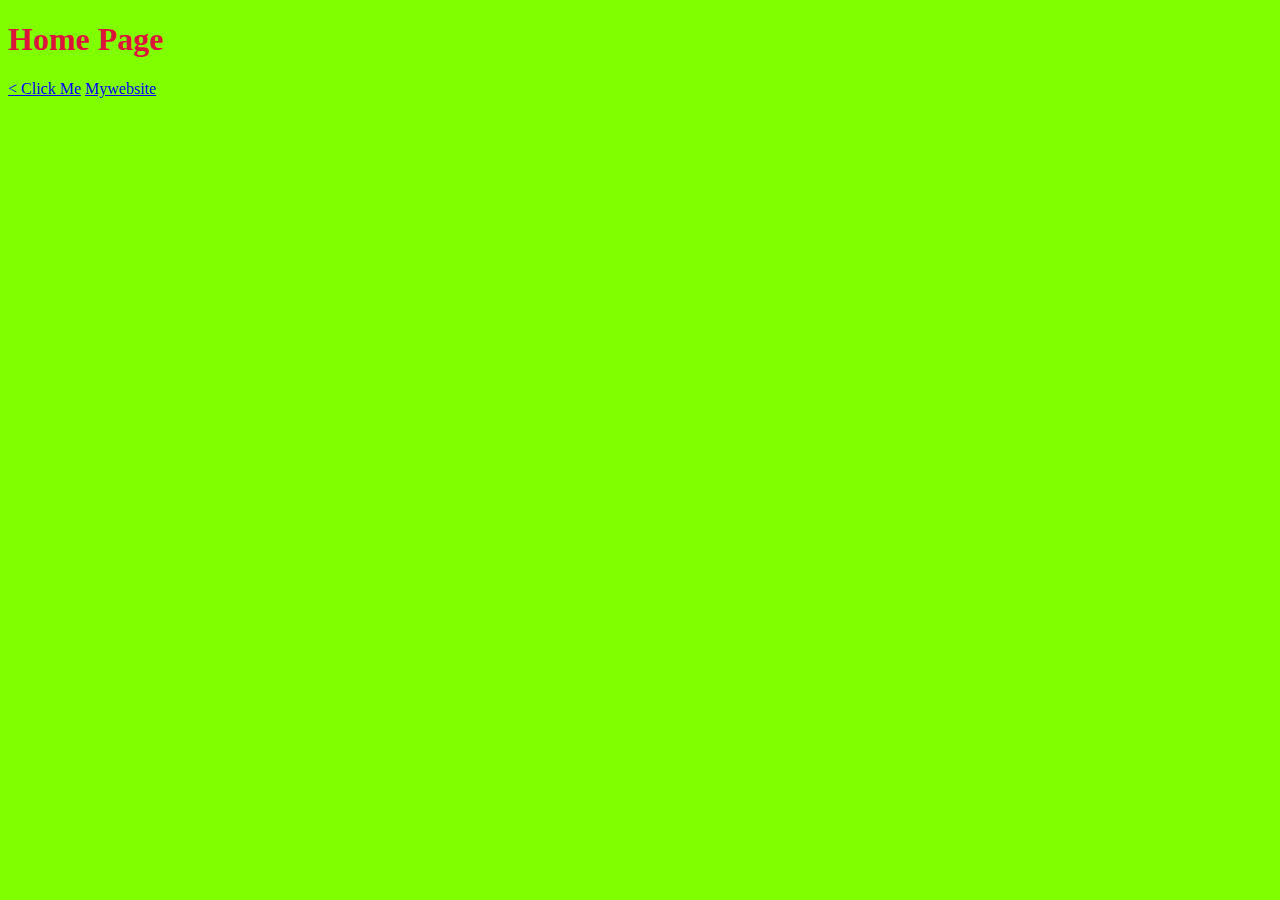
<file: Index.html>
<!DOCTYPE html>
<html lang="en">
<head>
    <link rel="stylesheet" type="text/css" href="Styles.CSS">
    <meta charset="UTF-8">
    <meta name="viewport" content="width=device-width, initial-scale=1.0">
    <title>Document</title>
</head>
<body>
<H1>Home Page</H1>  
<a href="http://ujuzifursaafrica.com/">< Click Me</a>
<a href="Links_Images.html">Mywebsite</a>
</body>
</html>
</file>
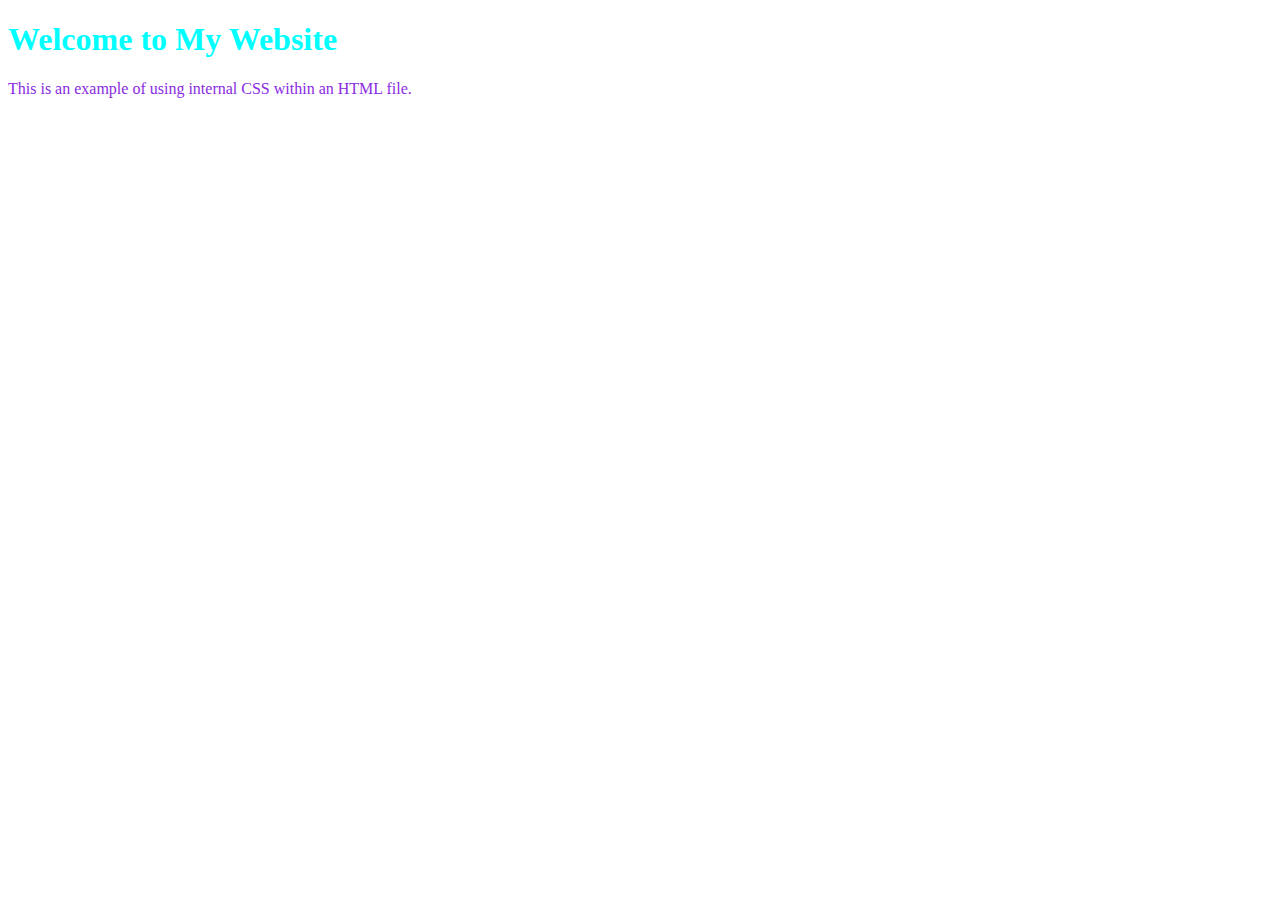
<file: CSS Example.HTML>
<!DOCTYPE html>
<html lang="en">
<head>
    <meta charset="UTF-8">
    <meta name="viewport" content="width=device-width, initial-scale=1.0">
    <title>Document</title>
    <Style>
    <!-- Internal CSS Example-->
    body{
        font=family :Arial, Helvetica,San-serif;
        background=color :Antiquewhite;
    }
    h1 {
        color:aqua;
    }
    p{
        font-size:20;
        color:blueviolet;
    }
    </Style>
</head>
<body>
    <h1>Welcome to My Website</h1>
    <p>This is an example of using internal CSS within an HTML file.</p>
</body>
</html>
</file>
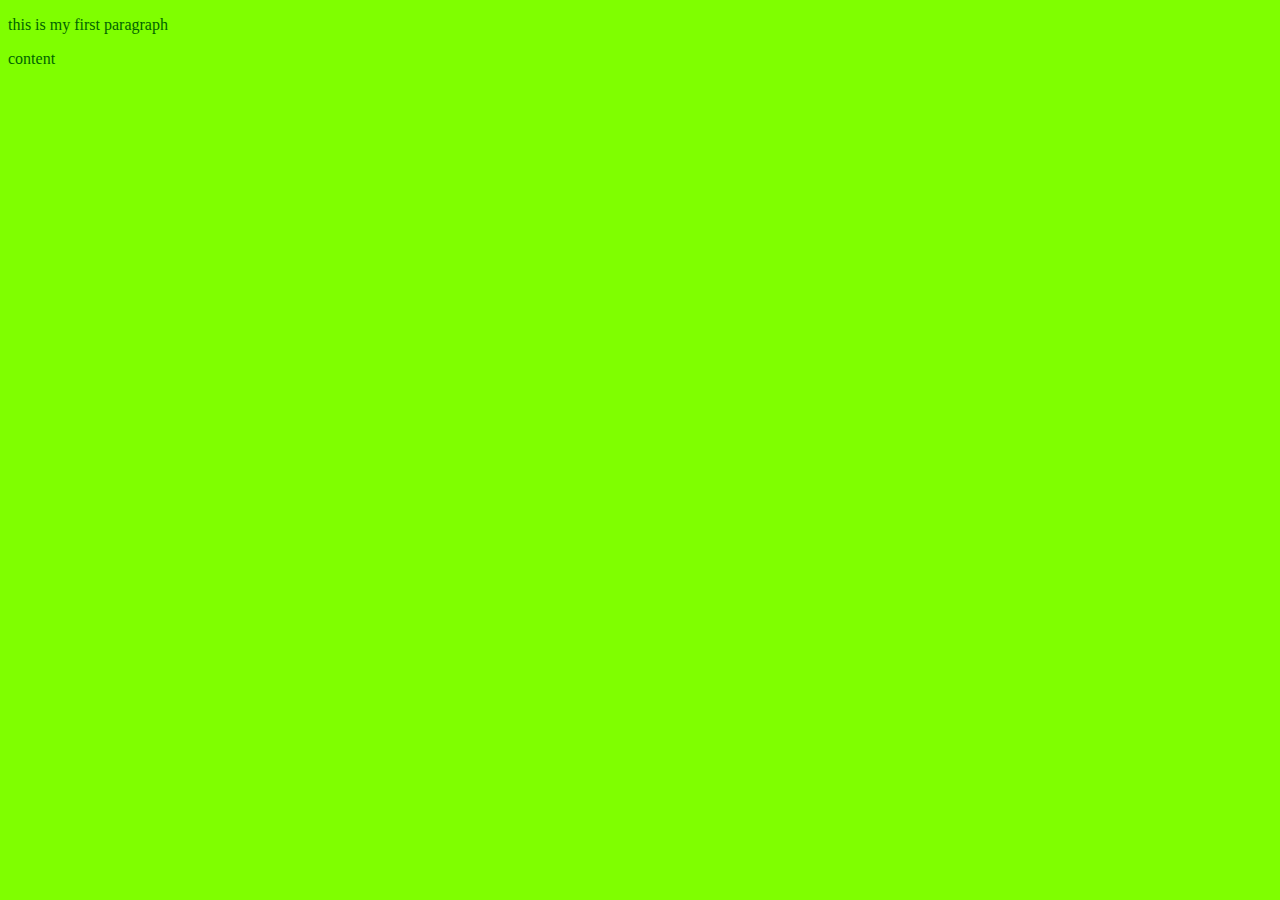
<file: Hello.HTML>
<!DOCTYPE html>
<html lang="en">
<head>
    <link rel="stylesheet" type="text/css" href="Styles.CSS">
    <meta charset="UTF-8">
    <meta name="viewport" content="width=device-width, initial-scale=1.0">
    <title>my first website</title>
</head>
<body>
    
</body>
<p>this is my first paragraph 
    <p> content</p>
    


</p>
</html>
</file>
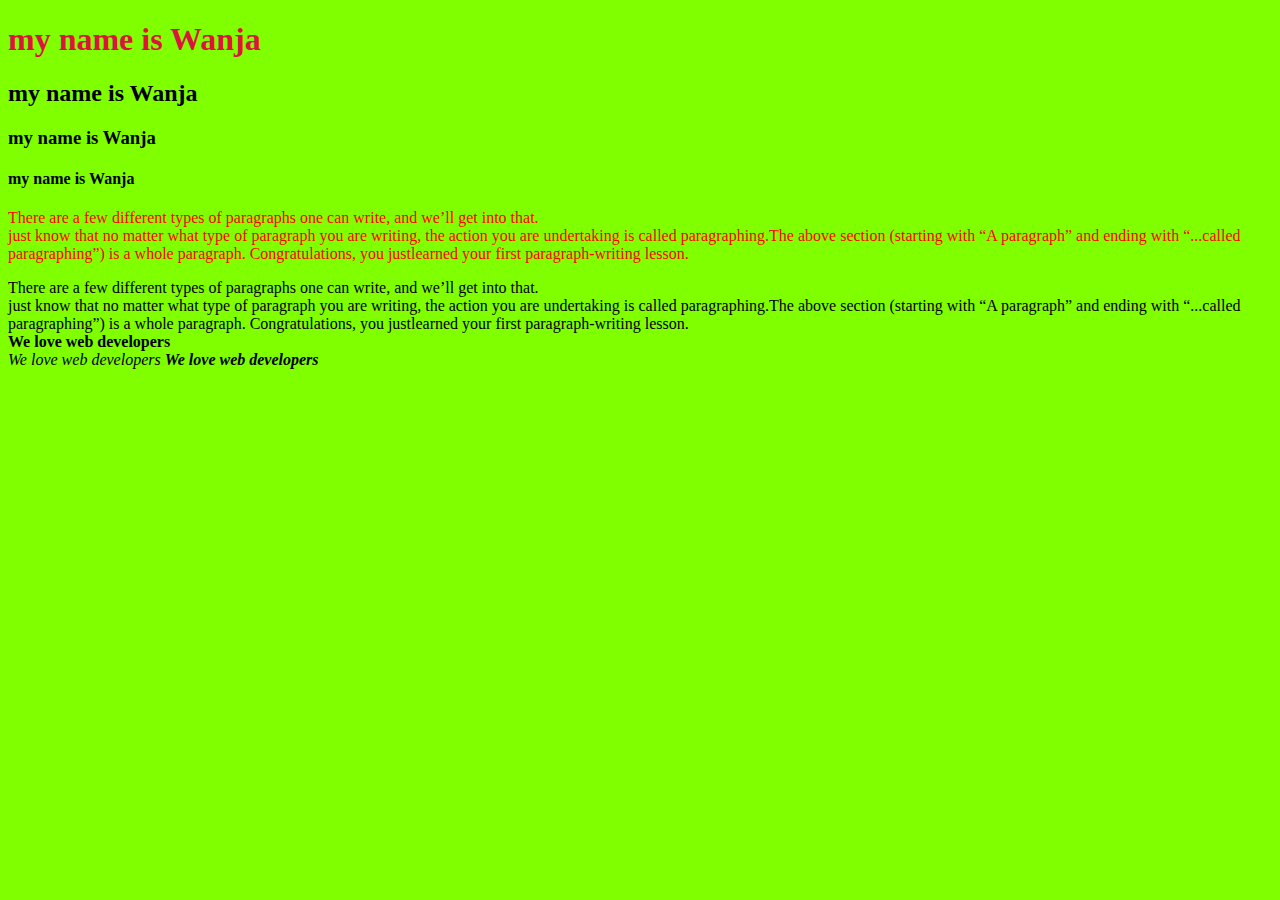
<file: Intro.HTML>
<!DOCTYPE html>
<html lang="en">
<head>
    <link rel="stylesheet" type="text/css" href="Styles.CSS">
    <meta charset="UTF-8">
    <meta name="viewport" content="width=<device-width>, initial-scale=1.0">
    <title>Document</title>
</head>
<body>
    <h1>my name is Wanja</h1>
    <h2>my name is Wanja</h2>
    <h3>my name is Wanja</h3>
    <h4> my name is Wanja</h4>
    <!--h is used to write the heading-->
    <p style = "color:red">There are a few different types of paragraphs one can write, and we’ll get into that. <br>just know that no matter what type of paragraph you are writing, the action you are undertaking is called paragraphing.The above section (starting with “A paragraph” and ending with “...called paragraphing”) is a whole paragraph. Congratulations, you justlearned your first paragraph-writing lesson.</p> 
    There are a few different types of paragraphs one can write, and we’ll get into that. <br>just know that no matter what type of paragraph you are writing, the action you are undertaking is called paragraphing.The above section (starting with “A paragraph” and ending with “...called paragraphing”) is a whole paragraph. Congratulations, you justlearned your first paragraph-writing lesson.<br>
        <!--p is used for writing paragraphs-->

            <!--comment strong is a tag that is used to bold text's-->
         <strong> We love web developers</strong><br> 
         <!--br is used for breaking texts-->
         <em> We love web developers</em>
         <!--em is used to italise text-->
         <strong><em>We love web developers</strong><em>
        <!-- a comment is a piece of non-executable code-->
</body>
</html>
</file>
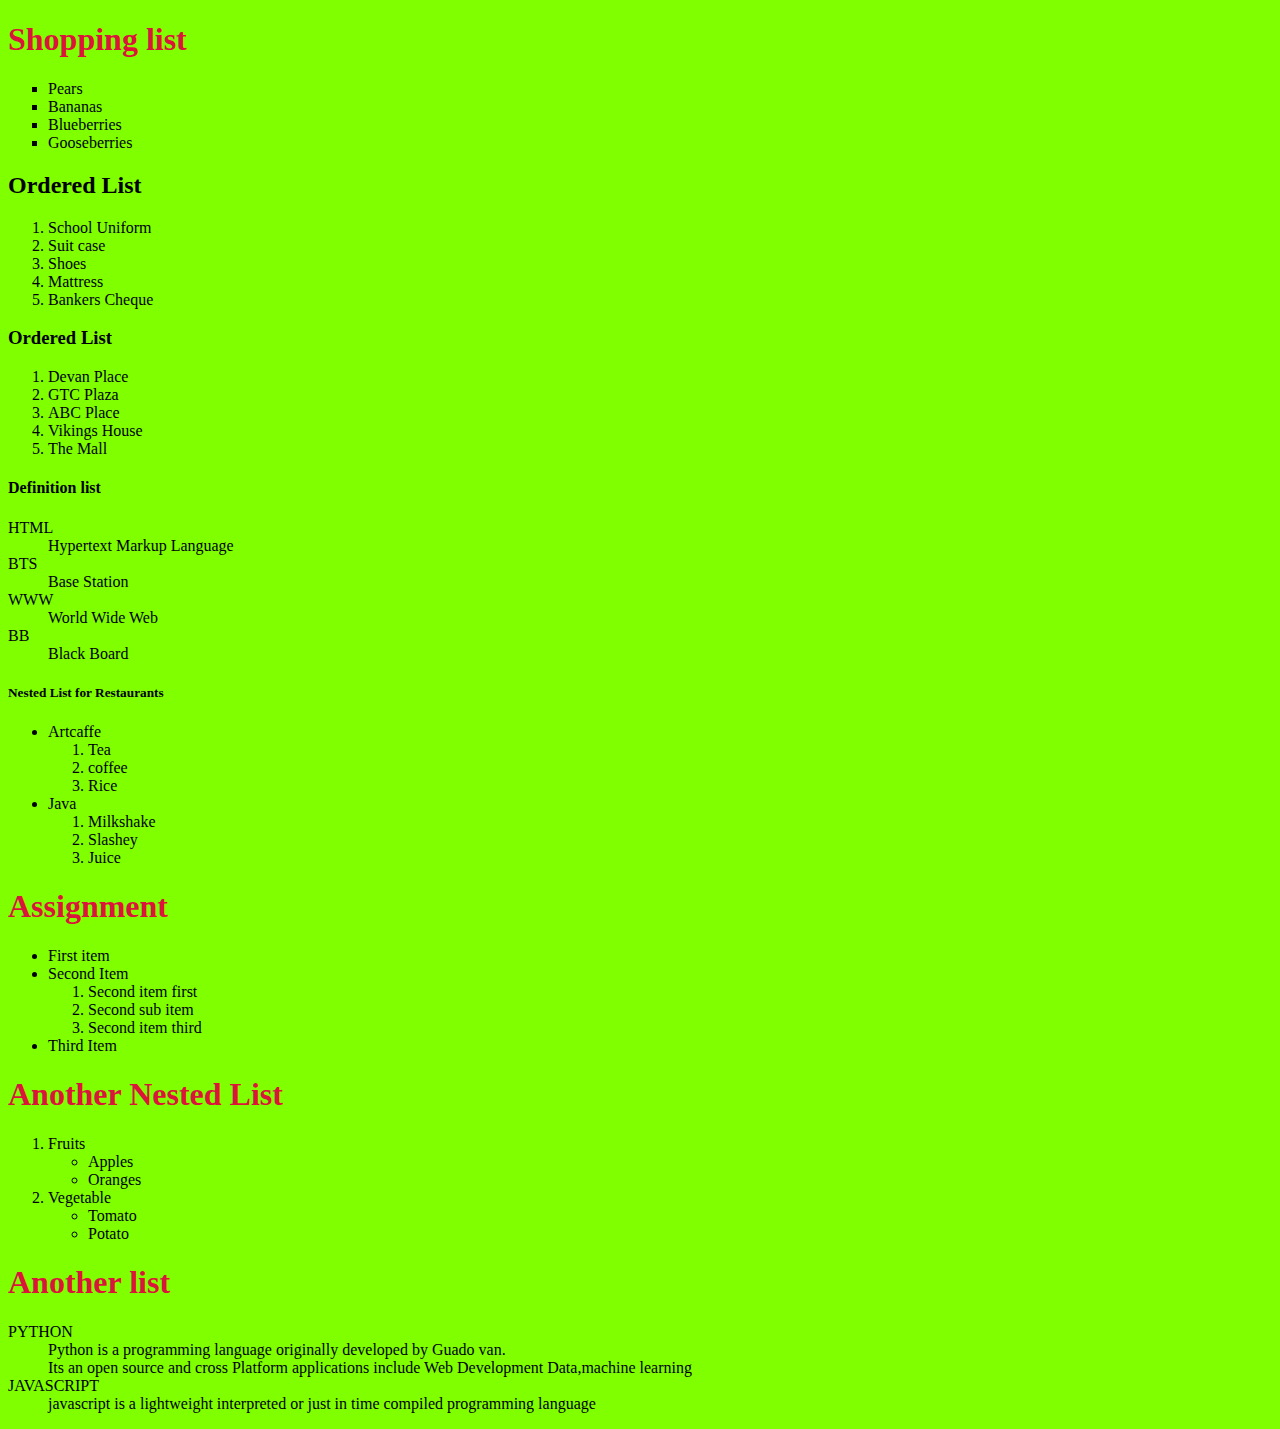
<file: List.html>
<!DOCTYPE html>
<html lang="en">
<head>
    <link rel="stylesheet" type="text/css" href="Styles.CSS">
    <meta charset="UTF-8">
    <meta name="viewport" content="width=device-width, initial-scale=1.0">
    <title>Creating List</title>

</head>
<body>
   <h1>Shopping list</h1>
   <!--Creating unordered list-->
   <ul type="square">

        <li>Pears</li>
        <li>Bananas</li>
        <li>Blueberries</li>
        <li>Gooseberries</li>
   </ul>
<h2>Ordered List</h2>
<!-- Creating an ordered list-->
<ol>
    <li>School Uniform</li>
    <li>Suit case</li>
    <li>Shoes</li>
    <li>Mattress</li>
    <li>Bankers Cheque</li>
</ol>
<h3> Ordered List</h3>
<!--Creating another Ordered list-->
<ol type ="1">
    <li>Devan Place</li>
    <li>GTC Plaza</li>
    <li>ABC Place</li>
    <li>Vikings House</li>
    <li>The Mall</li>
</ol>
<h4>Definition list</h4>
<dl>
    <dt>HTML</dt>
    <dd>Hypertext Markup Language</dd>
    <dt>BTS</dt>
    <dd> Base Station</dd>
    <dt>WWW</dt>
    <dd> World Wide Web</dd>
    <dt>BB</dt>
    <dd>Black Board</dd>
    <dl>
<h5>Nested List for Restaurants</h5>
<ul>
    <li>Artcaffe</li>
    <ol> 
        <li>Tea</li>
        <li>coffee</li>
        <li>Rice</li>
    </ol>
    <li>Java</li>
        <ol>
        <li>Milkshake</li>
        <li>Slashey</li>
        <li>Juice</li>
    <ol>
    </ul>
<h1>Assignment</h1>
<ul>
<li>First item</li>
<li>Second Item</li>
<ol> 
    <li>Second item first</li>
    <li>Second sub item</li>
    <li>Second item third</li>
</ol>

<li> Third Item</li>
</ul>
<H1>Another Nested List</H1>
<ol>
    <li>Fruits</li>
    <ul> 
        <li>Apples</li>
        <li>Oranges</li>
    </ul>
    <li>Vegetable</li>
    <ul> 
        <li>Tomato</li>
        <li>Potato</li>
    </ul>
    </ol>
<H1>Another list</H1>
    </dl>
<dt>PYTHON</dt>
    <dd>Python is a programming language originally developed by Guado van.<br> Its an open source and cross Platform applications include Web Development Data,machine learning</dd>
<dt>JAVASCRIPT</dt>
    <dd>javascript is a lightweight interpreted or just in time compiled programming language</dd>
    </dl>

</body>
</html>
</file>
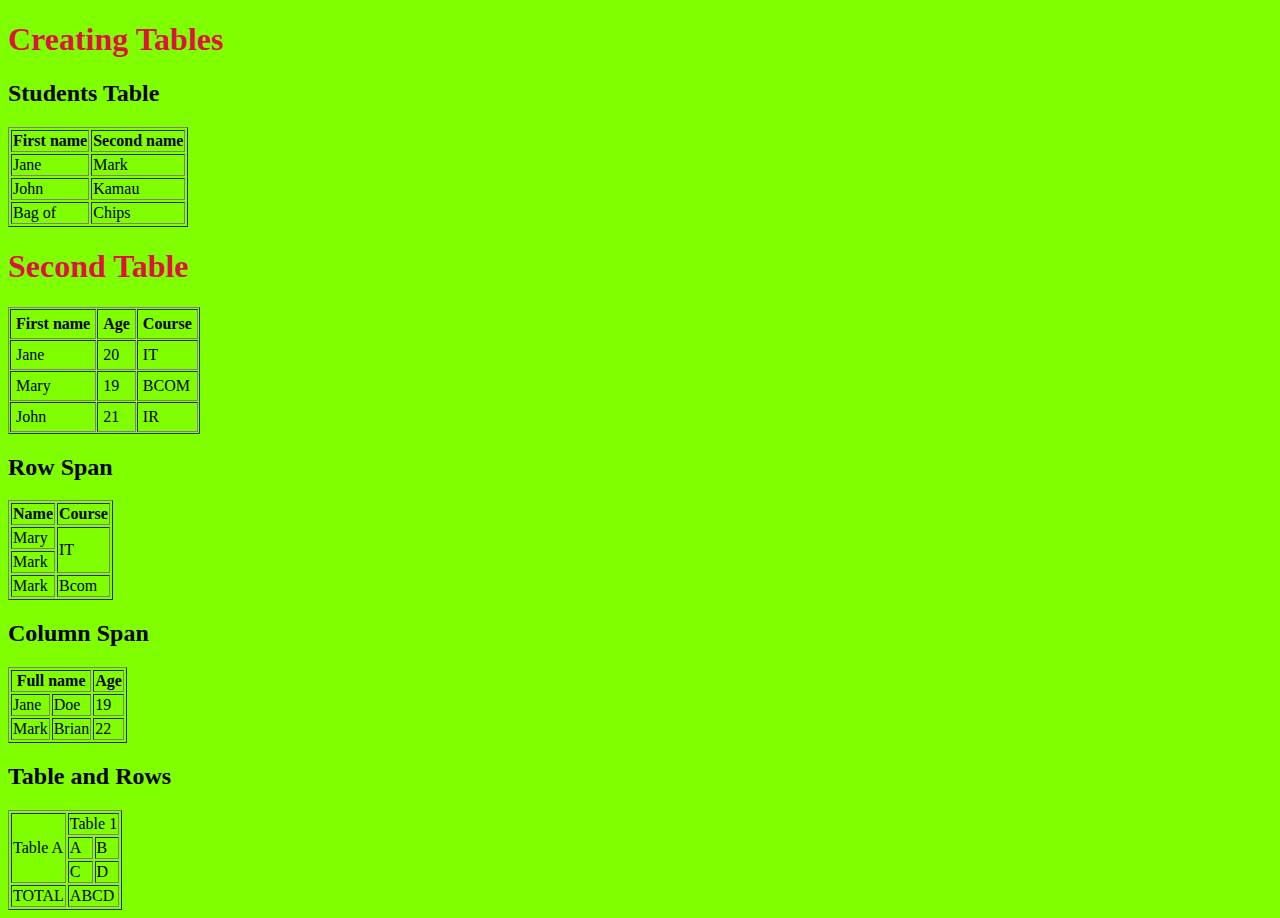
<file: Tables.html>
<!DOCTYPE html>
<html lang="en">
<head>
    <link rel="stylesheet" type="text/css" href="Styles.CSS">
    <meta charset="UTF-8">
    <meta name="viewport" content="width=device-width, initial-scale=1.0">
    <title>Document</title>
</head>
<h1> Creating Tables</h1>
<h2>Students Table</h2>
<body>
    <table border="1">
    <!--First Row-->
    <tr>
        <th>First name</th>
        <th>Second name</th>
    </tr>
    <!--Second Row-->
    <tr>
        <td>Jane</td>
        <td>Mark</td>
    </tr>
    <!--Third Row-->
    <tr>
        <td>John</td>
        <td>Kamau</td>
    </tr>
</tr>
<!--fourth Row-->
<tr>
    <td>Bag of</td>
    <td>Chips</td>
</tr>
    </table>

    <h1> Second Table</h1>
    <table border="1" cellspacing="1" cellpadding="5">
        <!--First Row-->
        <tr>
            <th>First name</th>
            <th>Age</th>
            <th>Course</th>
        </tr>
<!--Second Row-->
<tr>
    <td>Jane</td>
    <td>20</td>
    <td>IT</td>
</tr>
<!--Third Row-->
<tr>
    <td>Mary</td>
    <td>19</td>
    <td>BCOM</td>
</tr>
<!--Fourth Row-->
<tr>
    <td>John</td>
    <td>21</td>
    <td>IR</td>
</tr>
</table>

<H2>Row Span</H2>
<table border="1">
    <!--First Row-->
    <tr>
        <th>Name</th>
        <th>Course</th>
    </tr>
<!--Second Row-->
<tr>
    <td>Mary</td>
    <td rowspan="2">IT</td> 
<!--Third Row-->
<tr>
    <td>Mark</td>
<!--Fourth Row-->
<tr>
    <td>Mark</td>
    <td>Bcom</td>
</tr>
</table>

<h2> Column Span</h2>
<table border="1"
<!--First Row-->
<tr>
    <th colspan="2">Full name</th>
    <th>Age</th>
</tr>
<tr>
    <td>Jane</td>
    <td>Doe</td>
    <td>19</td>
</tr>
<tr>
    <td>Mark</td>
    <td>Brian</td>
    <td>22</td>
</tr>
</table>
<H2>Table and Rows</H2>
<table border="1">
    <!--First Row-->
    <tr>
        <td rowspan="3">Table A</td>
        <td colspan="2">Table 1</td>
    </tr>
    <tr>
        <td>A</td>
        <td>B</td>
    </tr>
    <tr>
        <td>C</td>
        <td>D</td>
    </tr>
    <tr>
        <td>TOTAL</td>
        <td colspan="2">ABCD</td>
    </tr>
</table>
       

</body>
</html>
</file>
<file: Styles.CSS>
/*Example of External Css*/
body{
    font-family: fantasy;
    background-color: chartreuse;
}
h1{
    color: crimson;
}
p{
    font-size: 30;
    color:darkgreen
}
</file>
